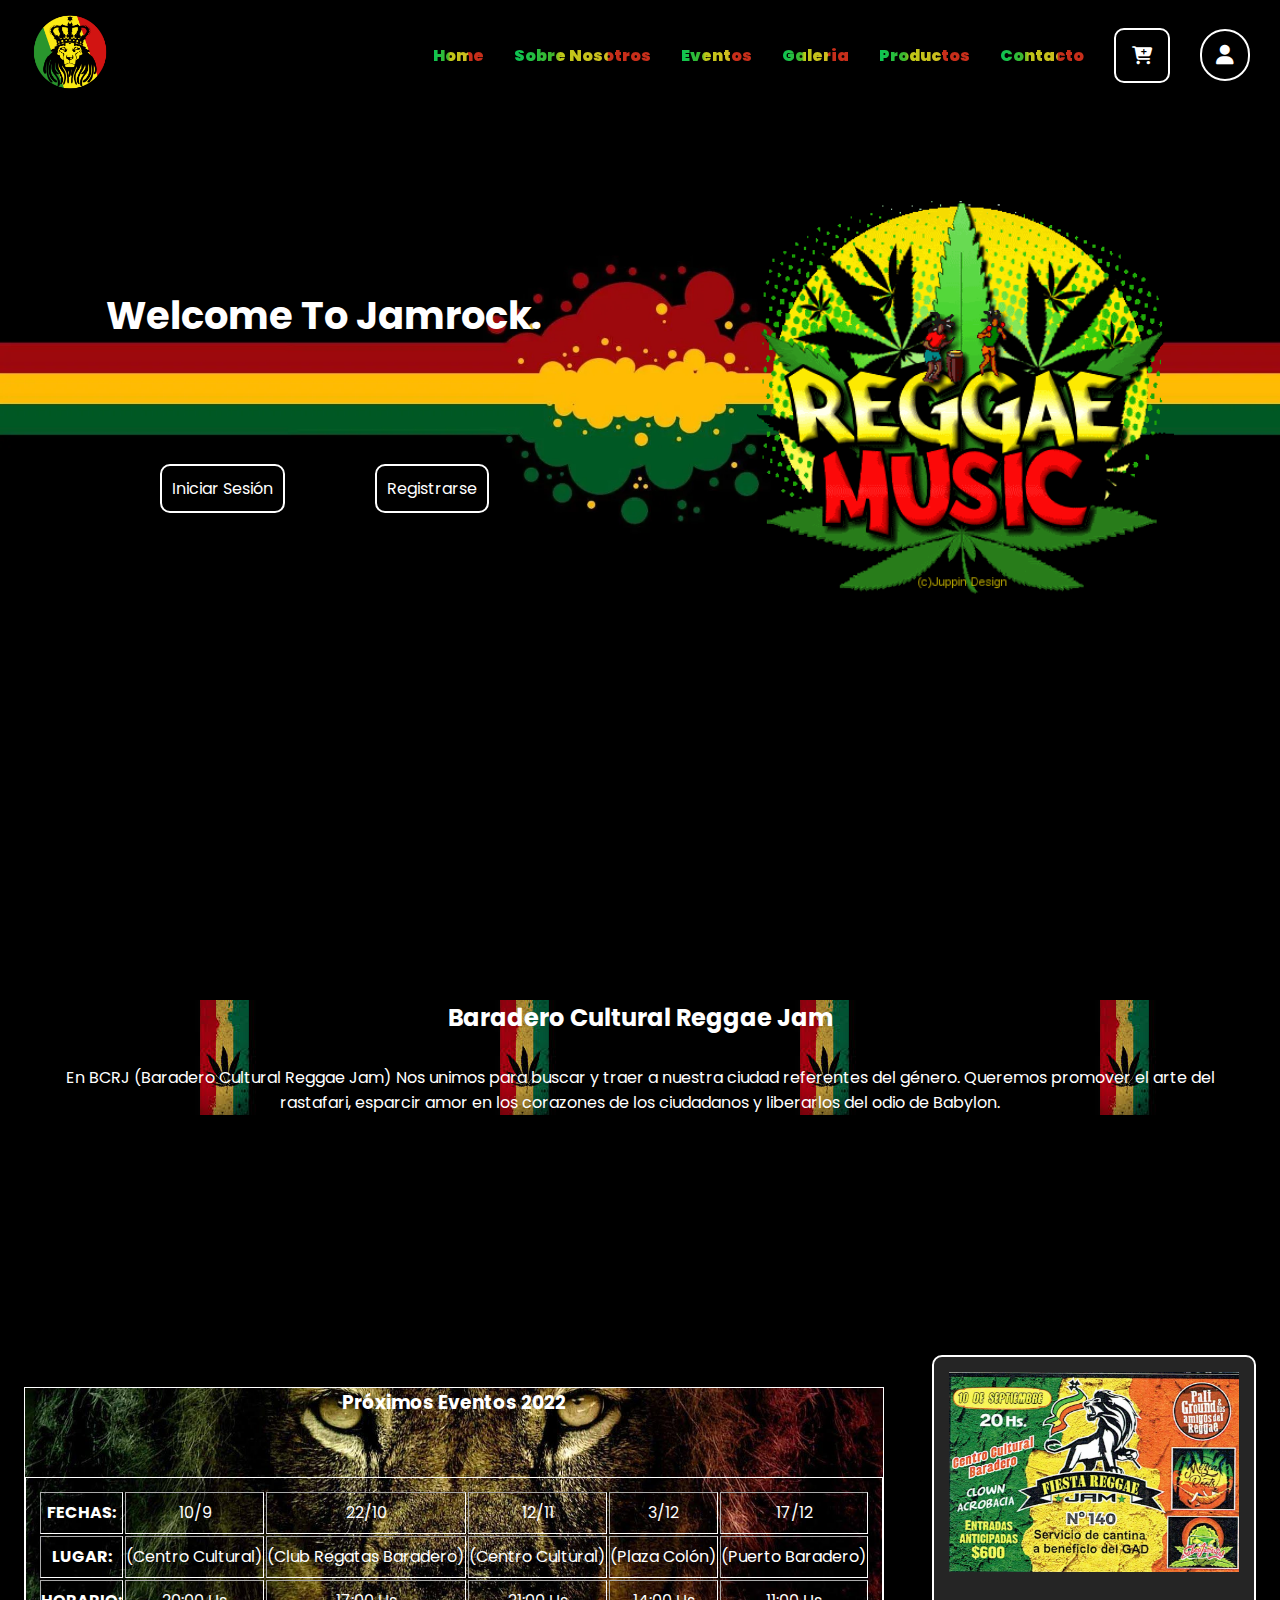
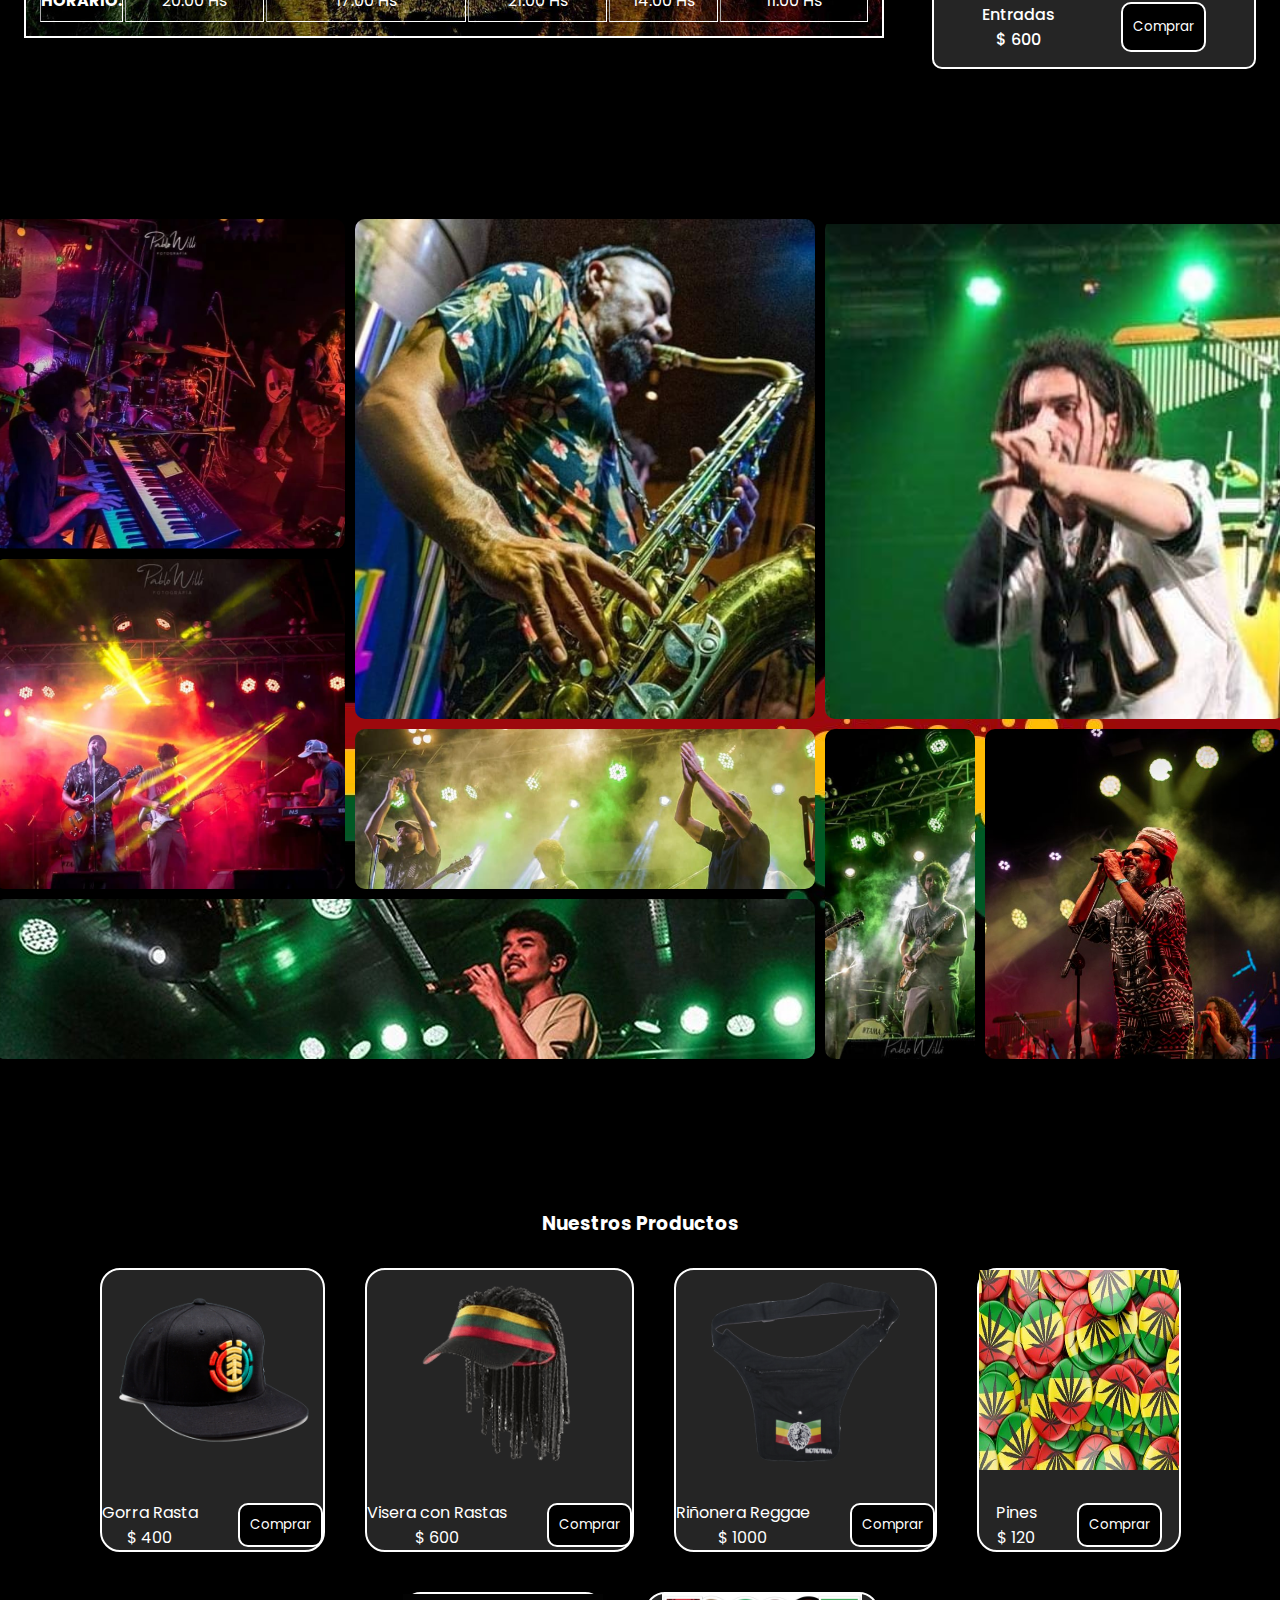
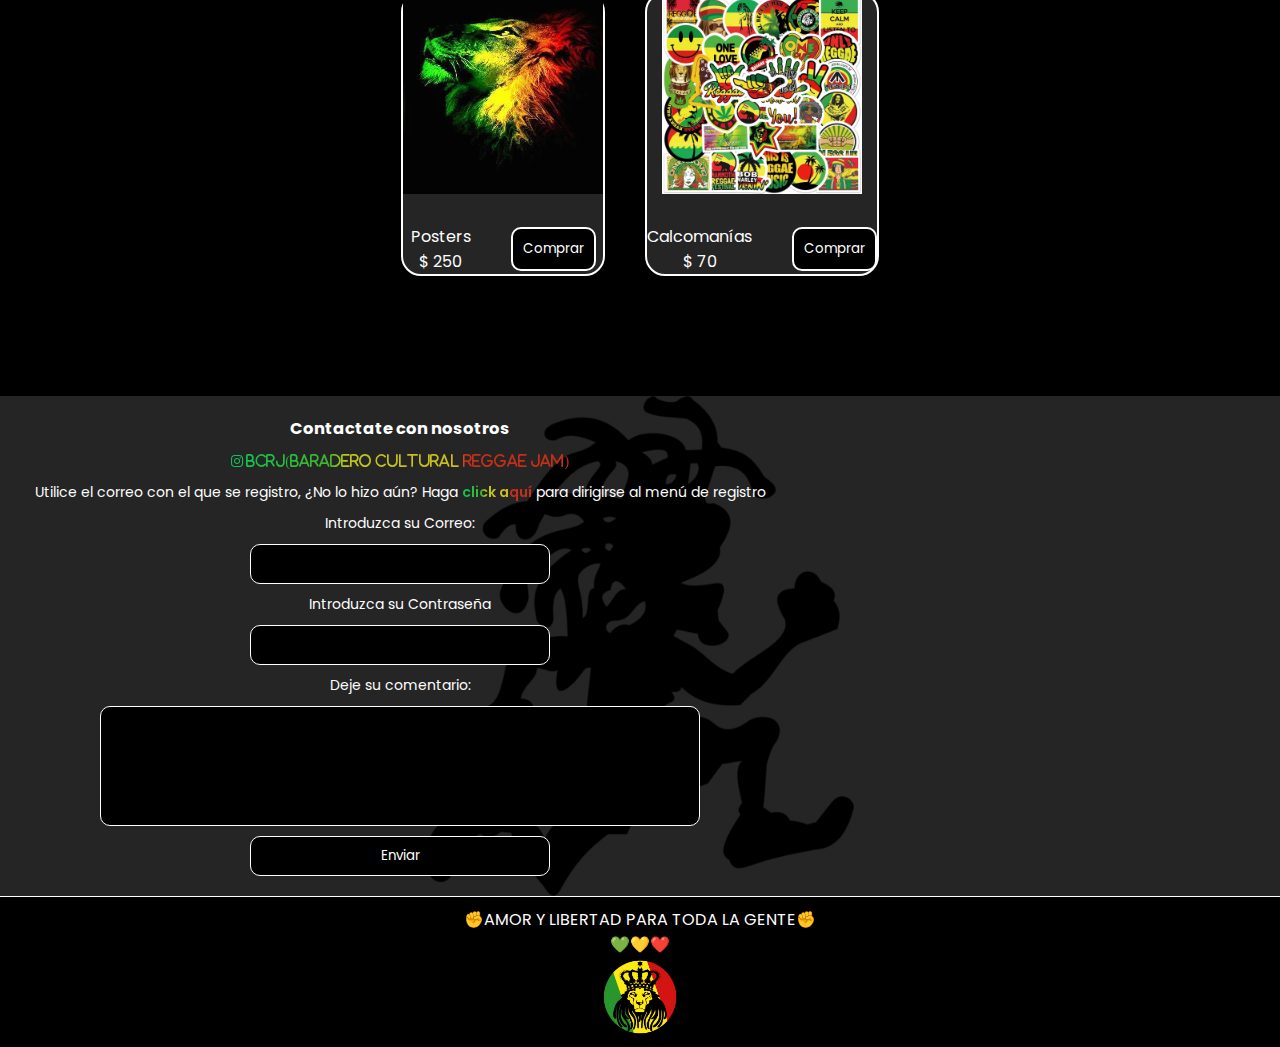
<file: index.html>
<!DOCTYPE html>
<html lang="es">
<head>
    <meta charset="UTF-8">
    <meta http-equiv="X-UA-Compatible" content="IE=edge">
    <meta name="viewport" content="width=device-width, initial-scale=1.0">
    <link rel="stylesheet" href="./assets/estilos.css">
    <link rel="stylesheet" href="https://cdnjs.cloudflare.com/ajax/libs/font-awesome/6.2.0/css/all.min.css">
    <link rel="icon" href="./assets/img/Logo.ico">
    <link rel="stylesheet" href="./assets/animaciones.css">
    <link rel="stylesheet" href="./assets/mediaqueries.css">
    <title>BCRJ</title>
</head>
<body>
    <header id="Header">
        <a href="#Hero"><img src="./assets/img/Logo.png" alt="Logo" title="Logo" class="Logo"></a>
        <nav class="Navbar">
            <ul class="Navbar__ul">
                <li class="Navbar__ul__li"><a href="#Hero">Home</a></li>
                <li class="Navbar__ul__li"><a href="#About-Us">Sobre Nosotros</a></li>
                <li class="Navbar__ul__li"><a href="#Events">Eventos</a></li>
                <li class="Navbar__ul__li"><a href="#Gallery-Photos">Galeria</a></li>
                <li class="Navbar__ul__li"><a href="#Cards">Productos</a></li>
                <li class="Navbar__ul__li"><a href="#Contact">Contacto</a></li>
            </ul>
            <div class="Navbar__Carrito">
                <label for="Toggle-Carrito"><i class="fas fa-cart-plus"></i></label>
            <input type="checkbox" id="Toggle-Carrito">
            </div>
            <div class="Carrito__Menu">
                <div class="Carrito__Menu__Items">
                    <img src="./assets/img/Entrada.png" alt="" class="Entrada--Menu">
                    <div class="Carrito__Menu__Items--Valor">
                    <button class="Btn">+</button>
                    <p>0</p>
                    <button class="Btn">-</button>
                    </div>
                </div>
                <div class="Carrito__Menu--Separador"></div>
                <div>
                    <p>TOTAL</p>
                    <p>$ 0</p>
                </div>
                <button class="Btn Btn--Buy Btn--Carrito">COMPRAR</button>
            </div>
            <div class="Navbar__User">
                <i class="fas fa-user Navbar__User--icon"></i>
            </div>
            <div class="Navbar--Menu">
                <label for="Toggle-Menu"><i class="fas fa-bars"></i></label>
                <input type="checkbox" id="Toggle-Menu">
            </div>
        </nav>
    </header>
    <main>
    <section id="Hero">
        <div class="Hero__Titles">
        <h1>
            Welcome To Jamrock.
        </h1>
        <div class="Hero__Titles__Btns">
            <a href="./pages/login.html" class="Btn Btn--Login">Iniciar Sesión</a>
            <a href="./pages/register.html" class="Btn Btn--Register">Registrarse</a>
        </div>
        </div>
        <img src="./assets/img/337-3374809_reggae-rasta.png" class="Hero--Image" alt="Imágen Portada" title="Imágen Portada">
    </section>
    <section id="About-Us">
        <div class="About-Us__Content">
        <h2>Baradero Cultural Reggae Jam</h2>
        <p>
            En BCRJ (Baradero Cultural Reggae Jam) Nos unimos para buscar y traer a nuestra ciudad referentes del género.
            Queremos promover el arte del rastafari, esparcir amor en los corazones de los ciudadanos y liberarlos del odio de Babylon.
        </p>
        </div>
    </section>
    <section id="Events">
        <div class="Events">
        <h3 class="Events__Title">Próximos Eventos 2022</h3>
        <table class="Events__Table" border="1">
            <tr>
                <th>FECHAS:</th>
                <td>10/9</td>
                <td>22/10</td>
                <td>12/11</td>
                <td>3/12</td>
                <td>17/12</td>
            </tr>
            <tr>
                <th>LUGAR:</th>
                <td>(Centro Cultural)</td>
                <td>(Club Regatas Baradero)</td>
                <td>(Centro Cultural)</td>
                <td>(Plaza Colón)</td>
                <td>(Puerto Baradero)</td>
            </tr>
            <tr>
                <th>HORARIO:</th>
                <td>20:00 Hs</td>
                <td>17:00 Hs</td>
                <td>21:00 Hs</td>
                <td>14:00 Hs</td>
                <td>11:00 Hs</td>
            </tr>
        </table>
        </div>
        <div class="Events__Entradas">
        <img src="./assets/img/Entrada.png" class="Events__Entradas--image" alt="Entrada" title="Entrada">
        
        <div class="Events__Entradas__Info">
            <div>
                <p>Entradas</p>
                <p>$ 600</p>
            </div>
            <button class="Btn Btn--Buy">Comprar</button>
        </div>
        </div>
    </section>
        <section id="Gallery-Photos">
            <div class="Gallery-Photos">
                <div class="Gallery-Photos__Item"></div>
                <div class="Gallery-Photos__Item"></div>
                <div class="Gallery-Photos__Item"></div>
                <div class="Gallery-Photos__Item"></div>
                <div class="Gallery-Photos__Item"></div>
                <div class="Gallery-Photos__Item"></div>
                <div class="Gallery-Photos__Item"></div>
                <div class="Gallery-Photos__Item"></div>
            </div>
        </section>
    <section id="Cards">
        <h3 class="Cards__Title">Nuestros Productos</h3>
        <div class="Cards">
        <div class="Cards__Products">
            <img src="./assets/img/img-products/Producto1.png" alt="Gorra Rasta" title="Gorra Rasta">
            <div class="Cards__Products__Info">
                <div class="Cards__Products__Info__Text">
                    <p>Gorra Rasta</p>
                    <p>$ 400</p>
                </div>
            <button class="Btn Btn--Buy">Comprar</button>
            </div>
        </div>
        <div class="Cards__Products">
            <img src="./assets/img/img-products/Producto2.png" alt="Visera con Rastas" title="Visera con Rastas">
            <div class="Cards__Products__Info">
                <div class="Cards__Products__Info__Text">
                    <p>Visera con Rastas</p>
                    <p>$ 600</p>
                </div>
            <button class="Btn Btn--Buy">Comprar</button>
            </div>
        </div>
        <div class="Cards__Products">
            <img src="./assets/img/img-products/Producto3.png" alt="Riñonera Reggae" title="Riñonera Reggae">
            <div class="Cards__Products__Info">
                <div class="Cards__Products__Info__Text">
                    <p>Riñonera Reggae</p>
                    <p>$ 1000</p>
                </div>
            <button class="Btn Btn--Buy">Comprar</button>
            </div>
        </div>
        <div class="Cards__Products">
            <img src="./assets/img/img-products/Producto4.webp" alt="Pines" title="Pines">
            <div class="Cards__Products__Info">
                <div class="Cards__Products__Info__Text">
                    <p>Pines</p>
                    <p>$ 120</p>
                </div>
            <button class="Btn Btn--Buy">Comprar</button>
            </div>
        </div>
        <div class="Cards__Products">
            <img src="./assets/img/img-products/Producto5.jpg" alt="Posters" title="Posters">
            <div class="Cards__Products__Info">
                <div class="Cards__Products__Info__Text">
                    <p>Posters</p>
                    <p>$ 250</p>
                </div>
            <button class="Btn Btn--Buy">Comprar</button>
            </div>
        </div>
        <div class="Cards__Products">
            <img src="./assets/img/img-products/Productos6.jpg" alt="Calcomanías" title="Calcomanías">
            <div class="Cards__Products__Info">
                <div class="Cards__Products__Info__Text">
                    <p>Calcomanías</p>
                    <p>$ 70</p>
                </div>
                <button class="Btn Btn--Buy">Comprar</button>
            </div>
        </div>
    </div>
    </section>
    <section id="Contact">
        <form>
            <h3>Contactate con nosotros</h3>
            <a href="#"><i class="fa-brands fa-instagram"> BCRJ(Baradero Cultural Reggae Jam)</i></a>
            <p>Utilice el correo con el que se registro, ¿No lo hizo aún? Haga <a href="#">click aquí</a> para dirigirse al menú de registro</p>
            <label for="">Introduzca su Correo:</label>
            <input type="email" name="" id="" class="Inputs">
            <label for="">Introduzca su Contraseña</label>
            <input type="password" name="" id="" class="Inputs">
            <label for="">Deje su comentario:</label>
            <input type="text" class="Inputs Input--Text">
            <input type="submit" value="Enviar" class="Inputs Input--Submit">
        </form>
        <iframe src="https://www.google.com/maps/embed?pb=!1m18!1m12!1m3!1d414.3941437153999!2d-59.502757468946584!3d-33.80836065902033!2m3!1f0!2f0!3f0!3m2!1i1024!2i768!4f13.1!3m3!1m2!1s0x95ba364cf6baa53d%3A0xddf08ecdbec6b0d9!2sCentro%20Cultural%20Municipalidad%20de%20Barader!5e0!3m2!1ses!2sar!4v1663234797441!5m2!1ses!2sar" width="400" height="300" style="border:0;" allowfullscreen="" loading="lazy" referrerpolicy="no-referrer-when-downgrade"></iframe>
    </section>
</main>
    <footer>
        <p>✊AMOR Y LIBERTAD PARA TODA LA GENTE✊</p>
        <p>💚💛❤️</p>
        <img src="./assets/img/Logo.png" class="Logo" alt="Logo" title="Logo">
    </footer>
</body>
</html>
</file>
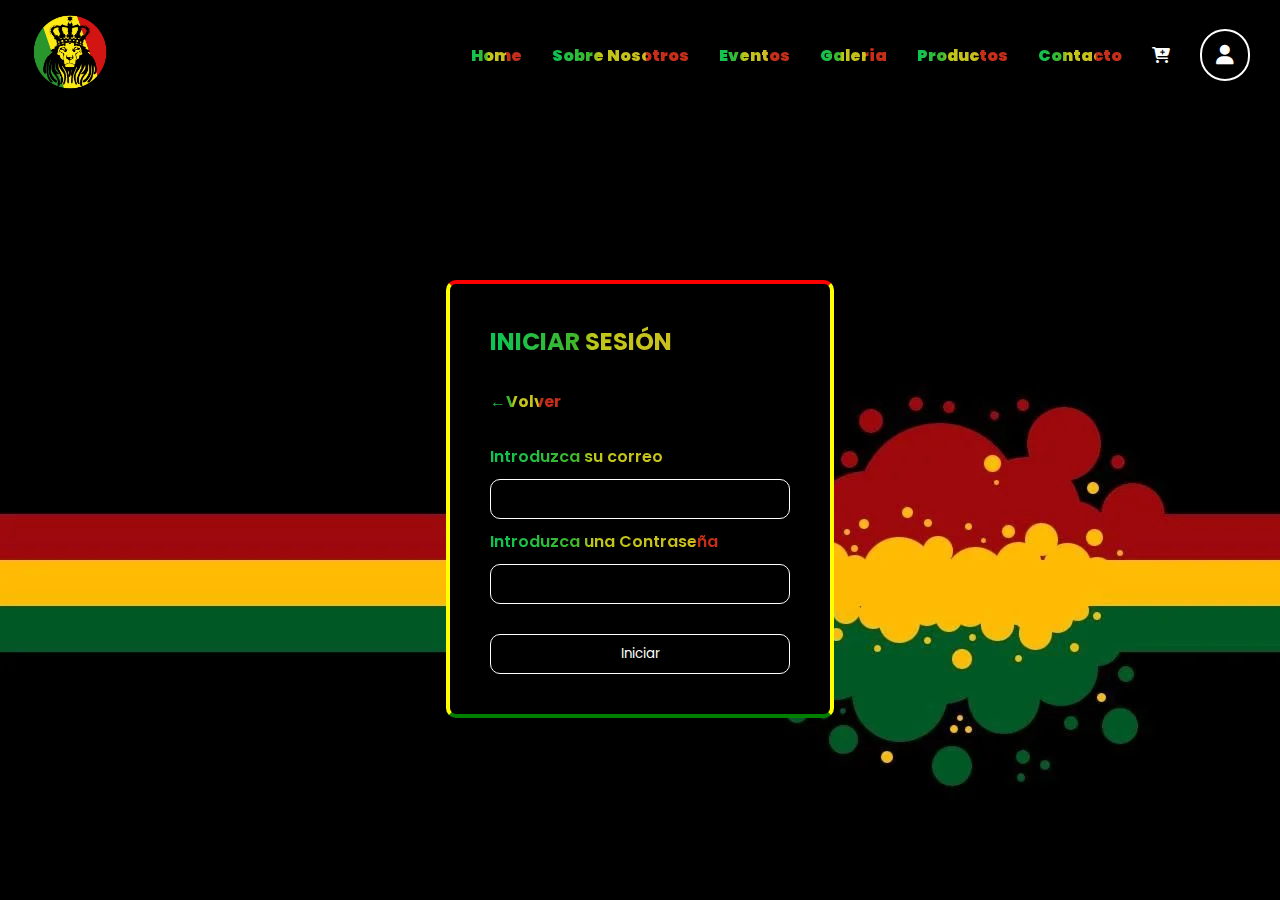
<file: pages/login.html>
<!DOCTYPE html>
<html lang="es">
<head>
    <meta charset="UTF-8">
    <meta http-equiv="X-UA-Compatible" content="IE=edge">
    <meta name="viewport" content="width=device-width, initial-scale=1.0">
    <link rel="stylesheet" href="../assets/estilos.css">
    <link rel="stylesheet" href="https://cdnjs.cloudflare.com/ajax/libs/font-awesome/6.2.0/css/all.min.css">
    <link rel="icon" href="../assets/img/Logo.ico">
    <link rel="stylesheet" href="../assets/estilos-register-login.css">
    <link rel="stylesheet" href="../assets/animaciones.css">
    <title>Iniciar Sesión</title>
</head>
<body>
    <header id="Header">
        <a href="../index.html"><img src="../assets/img/Logo.png" alt="Logo" title="Logo" class="Logo"></a>
        <nav class="Navbar">
            <ul class="Navbar__ul">
                <li class="Navbar__ul__li"><a href="#Hero">Home</a></li>
                <li class="Navbar__ul__li"><a href="#About-Us">Sobre Nosotros</a></li>
                <li class="Navbar__ul__li"><a href="#Events">Eventos</a></li>
                <li class="Navbar__ul__li"><a href="#Gallery-Photos">Galeria</a></li>
                <li class="Navbar__ul__li"><a href="#Cards">Productos</a></li>
                <li class="Navbar__ul__li"><a href="#Contact">Contacto</a></li>
            </ul>
            <div class="Navbar--Carrito">
                <label for="#Toggle-Carrito"><i class="fas fa-cart-plus"></i></label>
            <input type="checkbox" name="Carrito" id="#Toggle-Carrito">
            </div>
            <div class="Navbar__User">
                <i class="fas fa-user Navbar__User--icon"></i>
            </div>
            <div class="Navbar--Menu">
                <label for="#Toggle-Menu"><i class="fas fa-bars"></i></label>
                <input type="checkbox" name="Menu" id="#Toggle-Menu">
            </div>
        </nav>
    </header>
    <main>
        <section class="Formulario">
        <h2 class="Formulario__Text">INICIAR SESIÓN</h2>
        <h4><a href="../index.html" class="Formulario__Text--Back">←Volver</a></h4>
        <div class="Formulario__Content">
            <label for="" class="Formulario__Content__Label">Introduzca su correo</label>
            <input type="email" name="" id="" class="Inputs">
            <label for="" class="Formulario__Content__Label">Introduzca una Contraseña</label>
            <input type="password" name="" id="" class="Inputs">
        </div>
        <input type="submit" value="Iniciar" class="Inputs Input--Submit">
        </section>
    </main>
</body>
</html>
</file>
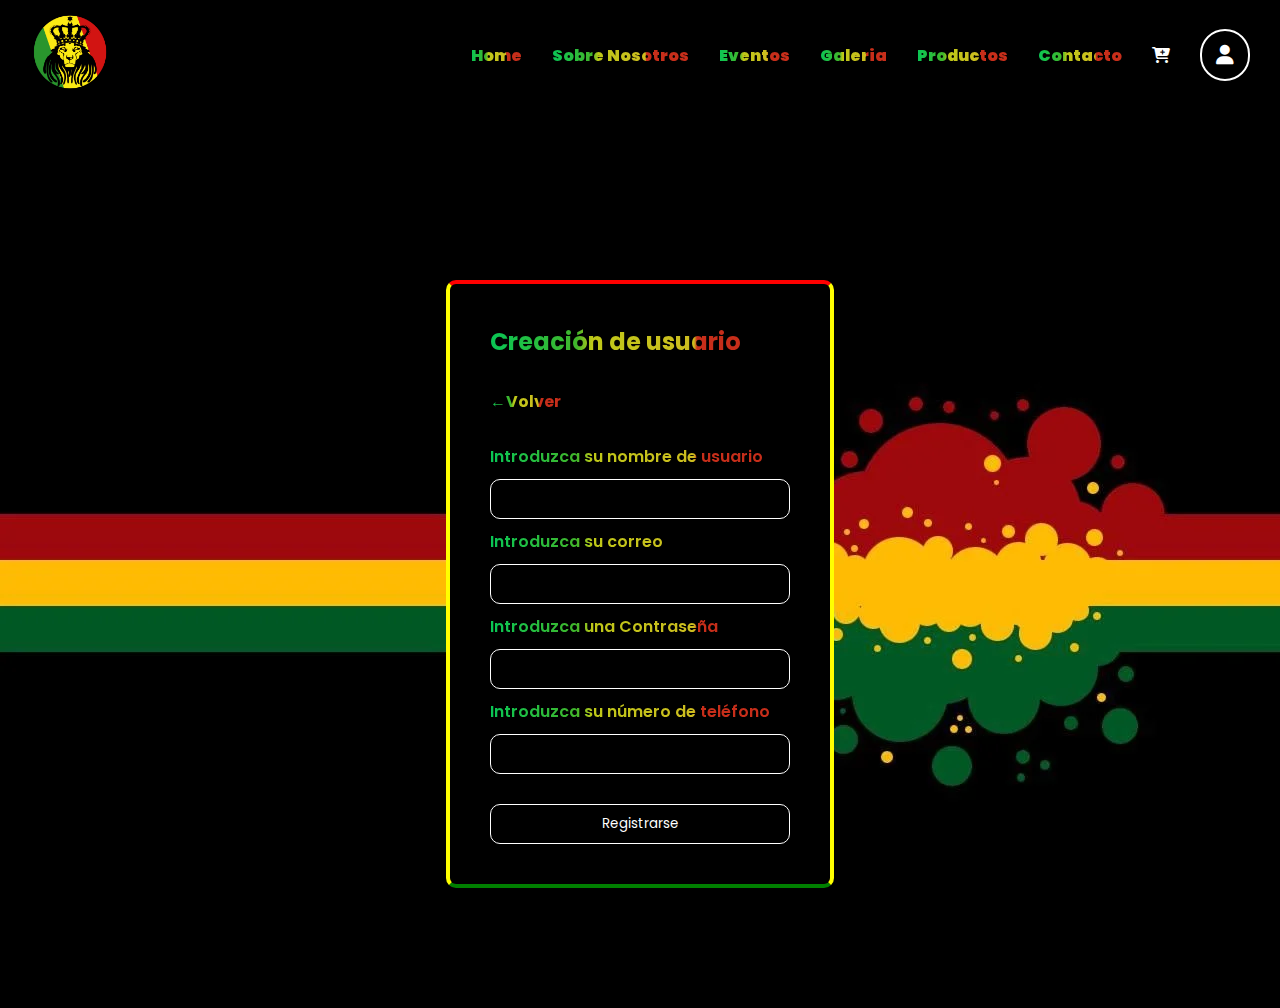
<file: pages/register.html>
<!DOCTYPE html>
<html lang="es">
<head>
    <meta charset="UTF-8">
    <meta http-equiv="X-UA-Compatible" content="IE=edge">
    <meta name="viewport" content="width=device-width, initial-scale=1.0">
    <link rel="stylesheet" href="../assets/estilos.css">
    <link rel="stylesheet" href="https://cdnjs.cloudflare.com/ajax/libs/font-awesome/6.2.0/css/all.min.css">
    <link rel="icon" href="../assets/img/Logo.ico">
    <link rel="stylesheet" href="../assets/estilos-register-login.css">
    <link rel="stylesheet" href="../assets/animaciones.css">
    <link rel="stylesheet" href="../assets/mediaqueries.css">
    <title>Registrarse</title>
</head>
<body>
    <header id="Header">
        <a href="../index.html"><img src="../assets/img/Logo.png" alt="Logo" title="Logo" class="Logo"></a>
        <nav class="Navbar">
            <ul class="Navbar__ul">
                <li class="Navbar__ul__li"><a href="../index.html">Home</a></li>
                <li class="Navbar__ul__li"><a href="#About-Us">Sobre Nosotros</a></li>
                <li class="Navbar__ul__li"><a href="#Events">Eventos</a></li>
                <li class="Navbar__ul__li"><a href="#Gallery-Photos">Galeria</a></li>
                <li class="Navbar__ul__li"><a href="#Cards">Productos</a></li>
                <li class="Navbar__ul__li"><a href="#Contact">Contacto</a></li>
            </ul>
            <div class="Navbar--Carrito">
                <label for="#Toggle-Carrito"><i class="fas fa-cart-plus"></i></label>
            <input type="checkbox" name="Carrito" id="#Toggle-Carrito">
            </div>
            <div class="Navbar__User">
                <i class="fas fa-user Navbar__User--icon"></i>
            </div>
            <div class="Navbar--Menu">
                <label for="#Toggle-Menu"><i class="fas fa-bars"></i></label>
                <input type="checkbox" name="Menu" id="#Toggle-Menu">
            </div>
        </nav>
    </header>
    <main>
        <section class="Formulario">
        <h2 class="Formulario__Text">Creación de usuario</h2>
        <h4><a href="../index.html" class="Formulario__Text--Back">←Volver</a></h4>
        <div class="Formulario__Content">
            <label for="" class="Formulario__Content__Label">Introduzca su nombre de usuario</label>
            <input type="text" class="Inputs">
            <label for="" class="Formulario__Content__Label">Introduzca su correo</label>
            <input type="email" name="" id="" class="Inputs">
            <label for="" class="Formulario__Content__Label">Introduzca una Contraseña</label>
            <input type="password" name="" id="" class="Inputs">
            <label for="" class="Formulario__Content__Label">Introduzca su número de teléfono</label>
            <input type="number" name="" id="" class="Inputs">
        </div>
        <input type="submit" value="Registrarse" class="Inputs Input--Submit">
        </section>
    </main>
</body>
</html>
</file>
<file: assets/estilos.css>
@import url('https://fonts.googleapis.com/css2?family=Poppins&display=swap');

*{
    margin: 0;
    padding: 0;
    box-sizing: border-box;
    font-family: 'Poppins', sans-serif;
    text-decoration: none;
    list-style: none;
    scroll-behavior: smooth;
    
}
/* ===== Scrollbar CSS ===== */
  /* Firefox */
  * {
    scrollbar-width: auto;
    scrollbar-color: #5d5a5e #000000;
  }

  /* Chrome, Edge, and Safari */
  *::-webkit-scrollbar {
    width: 16px;
  }

  *::-webkit-scrollbar-track {
    background: #000000;
  }

  *::-webkit-scrollbar-thumb {
    background-color: #5d5a5e;
    border-radius: 10px;
    border: 3px solid #000000;
  }

body{
    background-color: #303030;
    
}
body{
    background: black;
}

#Header{
    padding: 30px;
    width: 100%;
    height: 110px;
    display: flex;
    align-items: center;
    justify-content: space-between;
    position: fixed;
    top: 0;
    background: rgb(0, 0, 0);
    z-index: 10;
}

.Logo{
    height: 80px;
}

.Navbar{
    display: flex;
    align-items: center;
    gap: 30px;
}

.Navbar__ul{
    display: flex;
    justify-content: center;
    align-items: center;
    gap: 30px;
}

.Navbar__ul__li a{
    background: linear-gradient(90deg, rgba(9,198,85,1) 0%, rgba(65,182,43,1) 29%, rgba(191,200,24,1) 34%, rgba(205,189,31,1) 68%, rgba(199,46,26,1) 69%);
    background-clip: text;
    -webkit-background-clip: text;
    color: transparent;
    font-weight: 900;
    position: relative;
}

.Navbar__ul__li a::after{
    content: "";
    height: 1px;
    width: 100%;
    background: white;
    position: absolute;
    bottom: 0;
    left: 0;
    transform: scaleX(0);
    transform-origin: bottom right;
    transition: all 0.5s ease-in;
}

.Navbar__ul__li a:hover::after{
    transform: scaleX(1);
    transform-origin: bottom left;
    transition: all 0.5s ease-out;
}

.Navbar input{
    display: none;
}

.Navbar label{
    color: rgb(255, 255, 255);
}

.Navbar--Menu{
    display: none;
}

.Navbar__Carrito{
    font-size: 18px;
    border: 2px solid white;
    padding: 12px 16px;
    border-radius: 10px;
}
.Navbar__Carrito i{
    cursor: pointer;
}

.Carrito__Menu{
    background: rgb(0, 0, 0);
    height: 100vh;
    width: 30%;
    position: absolute;
    top: 110px;
    right: 0;
    border: 4px solid white;
    border-radius: 20px;
    display: flex;
    flex-direction: column;
    align-items: center;
    z-index: 2;
    transform: translateX(200%);
    transition: all 0.5s ease;
}

#Toggle-Carrito:checked + .Carrito__Menu{
    transform: translateX(0);
}

.Entrada--Menu{
    height: 160px;
    width: 200px;
    border-radius: 10px;
}

.Carrito__Menu__Items{
    padding: 20px;
    display: flex;
    justify-content: space-around;
    align-items: center;
    gap: 110px;
}

.Carrito__Menu__Items--Valor{
    display: flex;
    justify-content: center;
    align-items: center;
    gap: 20px;
    color: white;
}

.Carrito__Menu--Separador{
    margin-top: 200px;
    height: 4px;
    width: 90%;
    background: white;
    border-radius: 10px;
}
.Carrito__Menu div:nth-of-type(3){
    color: white;
    margin-top: 30px;
    display: flex;
    justify-content: space-between;
    align-items: center;
    gap: 290px;
    font-weight: bold;
}

.Btn--Carrito{
    margin-top: 70px;
    width: 90%;
}

.Navbar__User{
    color: white;
    display: flex;
    justify-content: center;
    align-items: center;
}

.Navbar__User--icon{
    font-size: 20px;
    border: 2px solid white;
    padding: 14px;
    border-radius: 30px;
}

#Hero{
    padding: 230px 10px;
    gap: 0px;
    display: flex;
    justify-content: space-around;
    align-items: center;
    background: url(./img/1289799.webp);

}

.Hero__Titles{
    display: flex;
    flex-direction: column;
    justify-content: center;
    align-items: center;
    gap: 130px;
}

.Hero__Titles h1{
    font-size: 3em;
    color: white;
}


.Hero--Image{
    height: 500px;
}

.Hero__Titles__Btns{
    display: flex;
    gap: 90px;
}

.Btn{
    background: rgb(0, 0, 0);
    color: white;
    padding: 10px;
    border: 2px solid rgb(255, 255, 255);
    border-radius: 10px;
    cursor: pointer;
}

.Btn--Login{
    transition: all 0.3s ease-in;
}
.Btn--Login:hover{
    border: 2px solid rgb(255, 0, 0);
    color: red;
    transition: all 0.3s ease-in;
}

.Btn--Register{
    transition: all 0.3s ease-in;
}
.Btn--Register:hover{
    border: 2px solid rgb(255, 0, 0);
    color: red;
    transition: all 0.3s ease-in;
}

.About-Us__Content{
    max-width: 1200px;
    margin: auto;
    margin-top: 200px;
    text-align: center;
    display: flex;
    flex-direction: column;
    justify-content: center;
    align-items: center;
    gap: 30px;
    color: white;
    background: url(./img/images.jpg);
}

#Events{
    display: flex;
    align-items: center;
    text-align: center;
    justify-content: space-around;
    color: white;
    margin-top: 240px;
}

.Events{
    display: flex;
    flex-direction: column;
    justify-content: center;
    align-items: center;
    gap: 60px;
    background: url(./img/5EssB5i.jpg);
    background-position: center;
    background-size: cover;
    border: 1px solid white;
}

.Events__Table{
    border: 1px solid white;
    padding: 12px;
    line-height: 40px;
}

.Events__Entradas{
    border: 2px solid rgb(255, 255, 255);
    border-radius: 10px;
    padding: 15px;
    background: #252525;
    display: flex;
    flex-direction: column;
    gap: 30px;
    transition: border 0.3s ease-out;
}

.Events__Entradas:hover{
    border-top: 2px solid green;
    border-left: 2px solid yellow;
    border-right: 2px solid yellow;
    border-bottom: 2px solid red;
    transition: all 0.3s ease-in;
}

.Events__Entradas--image{
    height: 200px;
}

.Events__Entradas__Info{
    display: flex;
    justify-content: space-around;
}

.Events__Entradas__Info p{
    font-weight: 500;
    
}

.Btn--Buy{
 color: rgb(255, 255, 255);
 border: 2px solid rgb(255, 255, 255);
 transition: all 0.3s ease-out;
}

.Btn--Buy:hover{
    border-top: 2px solid green;
    border-left: 2px solid yellow;
    border-right: 2px solid yellow;
    border-bottom: 2px solid red;
    color: red;
    transition: all 0.3s ease-in;
}

.Gallery-Photos{
    padding: 30px;
    height: 100vh;
    margin-top: 120px;
    justify-content: center;
    display: grid;
    grid-template-columns: 350px 300px 150px 150px 300px;
    grid-auto-rows: 1fr;
    gap: 10px;
    background: url(./img/1289799.webp);
}

.Gallery-Photos__Item:nth-child(1){
    grid-column: 1/2;
    grid-row: 1/3;
    border-radius: 10px;
    background: url(./img/img-gallery/Gallery-1.png) no-repeat center/cover;
}

.Gallery-Photos__Item:nth-child(2){
    grid-column: 2/4;
    grid-row: 1/4;
    border-radius: 10px;
    background: url(./img/img-gallery/Gallery-2.png) no-repeat center/cover;
}

.Gallery-Photos__Item:nth-child(3){
    grid-column: 4/6;
    grid-row: 1/4;
    border-radius: 10px;
    background: url(./img/img-gallery/Gallery-3.png);
}

.Gallery-Photos__Item:nth-child(4){
    grid-column: 1/2;
    grid-row: 3/5;
    border-radius: 10px;
    background: url(./img/img-gallery/Gallery-4.png) center/cover;
}

.Gallery-Photos__Item:nth-child(5){
    grid-column: 2/4;
    grid-row: 4/5;
    border-radius: 10px;
    background: url(./img/img-gallery/Gallery-5.png) center/cover;
}

.Gallery-Photos__Item:nth-child(6){
    grid-column: 4/5;
    grid-row: 4/6;
    border-radius: 10px;
    background: url(./img/img-gallery/Gallery-6.png) center/cover;
}

.Gallery-Photos__Item:nth-child(7){
    grid-column: 5/6;
    grid-row: 4/6;
    border-radius: 10px;
    background: url(./img/img-gallery/Gallery-7.jpg) center/cover;
}
.Gallery-Photos__Item:nth-child(8){
    grid-column: 1/4;
    grid-row: 5/6;
    border-radius: 10px;
    background: url(./img/img-gallery/Gallery-8.jpg);
}

.Gallery-Photos__Item{
    transition: all 0.5s ease-out;
}

.Gallery-Photos__Item:hover{
    transform: scale(1.06);
    transition: all 0.5s ease-out;
}

#Cards{
    max-width: 1100px;
    margin: auto;
    margin-top: 120px;
    display: flex;
    flex-direction: column;
    gap: 30px;
}

.Cards__Title{
    color: rgb(255, 255, 255);
    text-align: center;
}


.Cards{
    display: flex;
    justify-content: center;
    align-items: center;
    flex-wrap: wrap;
    gap: 40px;
    
}

.Cards__Products img{
    height: 200px;
    width: 200px;
}

.Cards__Products{
    max-width: 400px;
    display: flex;
    flex-wrap: wrap;
    flex-direction: column;
    justify-content: center;
    align-items: center;
    background: #252525;
    border: 2px solid rgb(255, 255, 255);
    border-radius: 20px;
    gap: 30px;
    transition: border 0.3s ease-out;
}

.Cards__Products:nth-child(1):hover{
    border: 2px solid green;
    transition: all 0.3s ease-in;
}
.Cards__Products:nth-child(2):hover{
    border: 2px solid yellow;
    transition: all 0.3s ease-in;
}
.Cards__Products:nth-child(3):hover{
    border: 2px solid red;
    transition: all 0.3s ease-in;
}
.Cards__Products:nth-child(4):hover{
    border: 2px solid green;
    transition: all 0.3s ease-in;
}
.Cards__Products:nth-child(5):hover{
    border: 2px solid yellow;
    transition: all 0.3s ease-in;
}
.Cards__Products:nth-child(6):hover{
    border: 2px solid red;
    transition: all 0.3s ease-in;
}


.Cards__Products__Info{
    display: flex;
    justify-content: center;
    align-items: center;
    gap: 40px;

}

.Cards__Products__Info__Text{
    display: flex;
    flex-direction: column;
    justify-content: center;
    align-items: center;
    color: rgb(255, 255, 255);
    font-size: 16px;
}

#Contact{
    margin-top: 120px;
    display: flex;
    justify-content: space-around;
    align-items: center;
    gap: 80px;
    background: #252525;
    background-image: url(./img/Rastaman-reggae-e1618281410343.png);
    background-repeat: no-repeat;
    background-position: center;
    background-size: contain;
    
    color: white;
}

#Contact form{
    display: flex;
    flex-direction: column;
    justify-content: center;
    align-items: center;
    padding: 20px;
    gap: 10px;

}

#Contact > form > a{
    background: linear-gradient(90deg, rgba(9,198,85,1) 0%, rgba(65,182,43,1) 29%, rgba(191,200,24,1) 34%, rgba(205,189,31,1) 68%, rgba(199,46,26,1) 69%);
    background-clip: text;
    -webkit-background-clip: text;
    color: transparent;
}
#Contact > form > p > a{
    background: linear-gradient(90deg, rgba(9,198,85,1) 0%, rgba(65,182,43,1) 29%, rgba(191,200,24,1) 34%, rgba(205,189,31,1) 68%, rgba(199,46,26,1) 69%);
    background-clip: text;
    -webkit-background-clip: text;
    color: transparent;
    font-weight: 600;
}
.Inputs{
    border: 1px solid white;
    border-radius: 10px;
    background: #000000;
    color: white;
    height: 40px;
    width: 300px;
    outline: none;
}

.Input--Text{
    height: 120px;
    width: 600px;
    border: 1px solid white;
}


footer{
    display: flex;
    flex-direction: column;
    justify-content: center;
    align-items: center;
    color: white;
    background: #000000;
    border-top: 1px solid white;
    padding: 10px;
}
</file>
<file: assets/animaciones.css>
@keyframes fade{
    0%{
        opacity: 0;
    }
    100%{
        opacity: 1;
    }
}

@keyframes Slide-Right{
    0%{
        transform: translateX(-100px);
    }
    100%{
        transform: translateX(0);
    }
}

@keyframes Slide-Down{
    0%{
        transform: translateY(-100px);
    }
    100%{
        transform: translateY(0);
    }
}

.Hero__Titles{
    animation: Slide-Right 1s ease forwards, fade 0.4s ease-in forwards;
    
}

.Hero--Image{
    animation: Slide-Down 1s ease forwards, fade 0.4s ease-in forwards
}

.Formulario{
    animation: Slide-Down 1s ease forwards, fade 0.4s ease-in forwards
}
</file>
<file: assets/mediaqueries.css>
@media (max-width: 1400px) {
    #Hero{
        gap: 20px;
        background: url(./img/1289799.webp) center/cover;
        padding: 200px 10px;
    }

    .Hero__Titles h1{
        font-size: 2.4em;
    }

    .Hero__Titles{
        gap: 120px;
    }

    .Hero--Image{
        height: 400px;
    }

    #Contact{
        justify-content: center;
    }

    #Contact form{
        max-width: 1000px;
        font-size: 14px;
        text-align: center;
    
    }
}

@media (max-width: 1200px) {
    .About-Us__Content{
        max-width: 1000px;
    }

    #Events{
        display: flex;
        flex-direction: column;
        gap: 50px;
    }

    .Gallery-Photos{
        grid-template-columns: repeat(2, 1fr);
        grid-auto-rows: auto;
    }

    .Gallery-Photos__Item:nth-child(even), .Gallery-Photos__Item:nth-child(odd){
        grid-column: auto;
        grid-row: auto;
        background-size: cover;
    }

    #Contact iframe{
        padding-right: 30px;
    }
    
    
}

@media (max-width: 992px) {
    .Navbar__ul{
        background: black;
        height: 50vh;
        width: 100%;
        position: absolute;
        left: 0;
        top: 110px;
        flex-direction: column;
        border: 2px solid white;
        border-top: none;
        border-radius: 10px;
        transform: translateX(200%);
        transition: all 0.5s ease;
    }

    .Navbar--Menu{
        display: block;
        font-size: 2em;
        padding: 12px 16px;
        cursor: pointer;
    }

    .Navbar__Carrito{
        padding: 12px 12px;
    }

    #Toggle-Menu:hover + .Navbar__ul{
        transform: translateX(0);
        transition: all 0.5s ease-out;
    }

    .Cards__Products{
        max-width: 500px;
    }
}

@media (max-width: 768px) {
    
}

@media (min-width: 320px) and (max-width: 578px) {
    
}
</file>
<file: assets/estilos-register-login.css>
main{
    color: white;
    padding: 120px;
    background: url(./img/1289799.webp);
    margin: auto;
    display: flex;
    flex-direction: column;
    justify-content: center;
}

.Formulario{
    margin: auto;
    margin-top: 160px;
    background: black;
    border-top: 4px solid red;
    border-left: 4px solid yellow;
    border-right: 4px solid yellow;
    border-bottom: 4px solid green;
    border-radius: 10px;
    padding: 40px;
    display: flex;
    flex-direction: column;
    gap: 30px;
}

.Formulario__Text{
    background: linear-gradient(90deg, rgba(9,198,85,1) 0%, rgba(65,182,43,1) 29%, rgba(191,200,24,1) 34%, rgba(205,189,31,1) 68%, rgba(199,46,26,1) 69%);
    background-clip: text;
    -webkit-background-clip: text;
    color: transparent;
}
.Formulario__Text--Back{
    background: linear-gradient(90deg, rgba(9,198,85,1) 0%, rgba(65,182,43,1) 29%, rgba(191,200,24,1) 34%, rgba(205,189,31,1) 68%, rgba(199,46,26,1) 69%);
    background-clip: text;
    -webkit-background-clip: text;
    color: transparent;
}

.Formulario__Content{
    display: flex;
    flex-direction: column;
    gap: 10px;
}

.Formulario__Content__Label{
    background: linear-gradient(90deg, rgba(9,198,85,1) 0%, rgba(65,182,43,1) 29%, rgba(191,200,24,1) 34%, rgba(205,189,31,1) 68%, rgba(199,46,26,1) 69%);
    background-clip: text;
    -webkit-background-clip: text;
    color: transparent;
    font-weight: 600;
}
</file>
